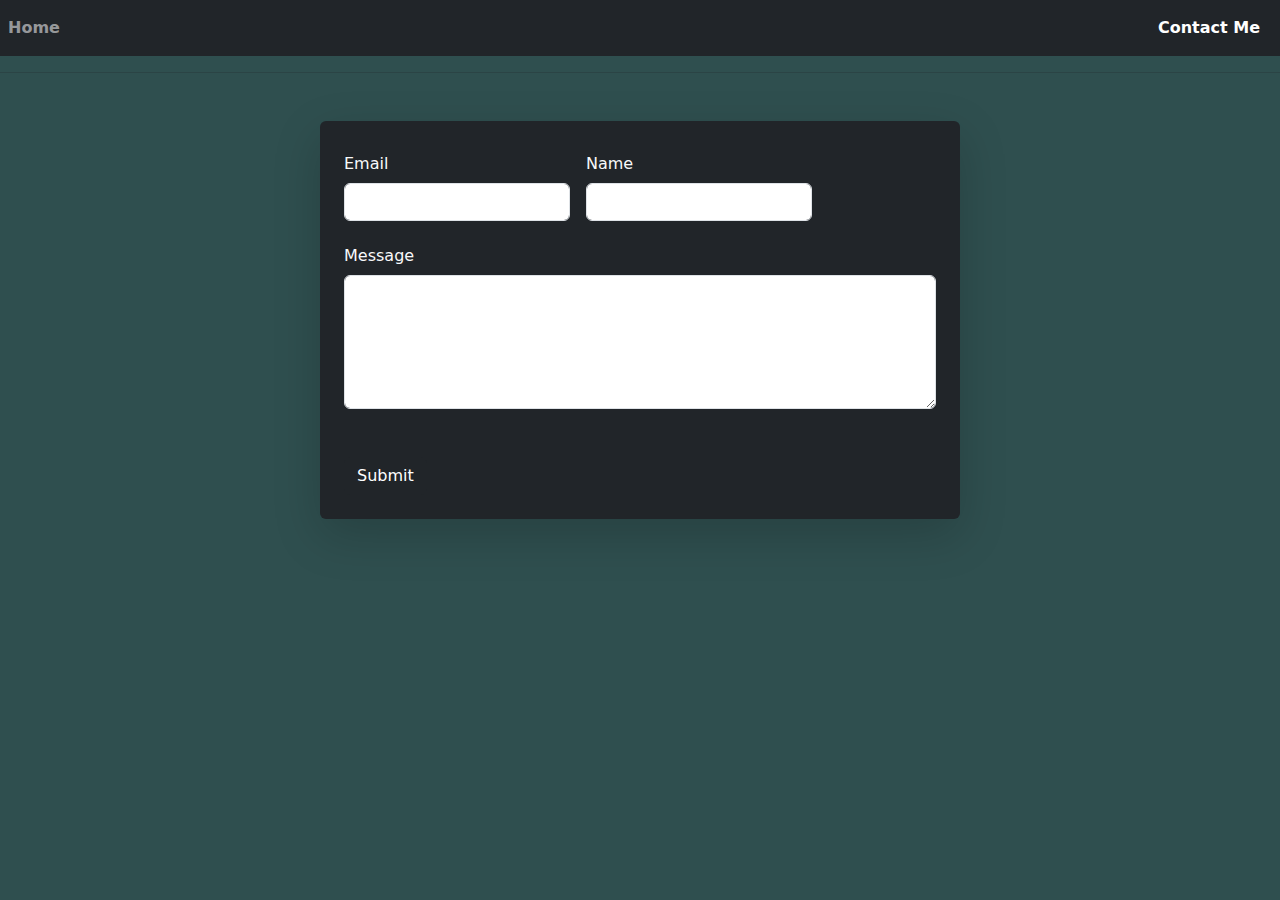
<file: contact.html>
<!DOCTYPE html>
<html>
        <!--Meta data stuff -->
        <head>
                <meta charset="UTF-8" />
                <meta name="viewport" content="width=device-width, initial-scale=1.0" />
                <title>Garrett Reiter</title>
                <link rel="stylesheet" href="styles.css" />
                <link href="https://cdn.jsdelivr.net/npm/bootstrap@5.3.3/dist/css/bootstrap.min.css" rel="stylesheet" integrity="sha384-QWTKZyjpPEjISv5WaRU9OFeRpok6YctnYmDr5pNlyT2bRjXh0JMhjY6hW+ALEwIH" crossorigin="anonymous">
                <script src="https://cdn.jsdelivr.net/npm/bootstrap@5.3.3/dist/js/bootstrap.bundle.min.js" integrity="sha384-YvpcrYf0tY3lHB60NNkmXc5s9fDVZLESaAA55NDzOxhy9GkcIdslK1eN7N6jIeHz" crossorigin="anonymous"></script>

        </head>
	<body style="background-color: darkslategray">
		<nav class="navbar navbar-expand navbar-dark bg-dark justify-content-center">
			<div class="navbar-nav container-fluid fw-bold">
				<a class="nav-link" href="index.html">Home</a>
				<a class="nav-link active" href="#">Contact Me</a>
			</div>
		</nav>
		<hr>
		<div class="mx-auto my-5 bg-dark text-light p-3 shadow-lg rounded w-50">
		<form class="p-2">
			<div class="row g-3 mb-3 align-items-center">
				<div class="col-auto">
					<label for="email-input" class="col-form-label">Email</label>
					<input type="email" id="email-input" class="form-control" />
				</div>
				<div class="col-auto">
					<label for="name=input" class="col-form-label">Name</label>
					<input type="name" id="name-input" class="form-control" />
				</div>
			</div>

				<div class="col-auto">
					<label for="message" class="col-form-label">Message</label>
					<textarea id="message" class="form-control" rows="5"></textarea>
				</div>
				<button type="submit" class="btn btn-dark mt-5">Submit</button>

		</form>
		</div>
	</body>
</html>
</file>
<file: styles.css>
body{
	background-color:tomato;
}

p{
	color:papayawhip;
}

.main-content{

	width: 50vw;
	margin-left: auto;
	margin-right: auto;

}
/*
.main-content img{
	width: 200px;
	margin-left: auto;
	margin-right: auto;
}
*/
</file>
